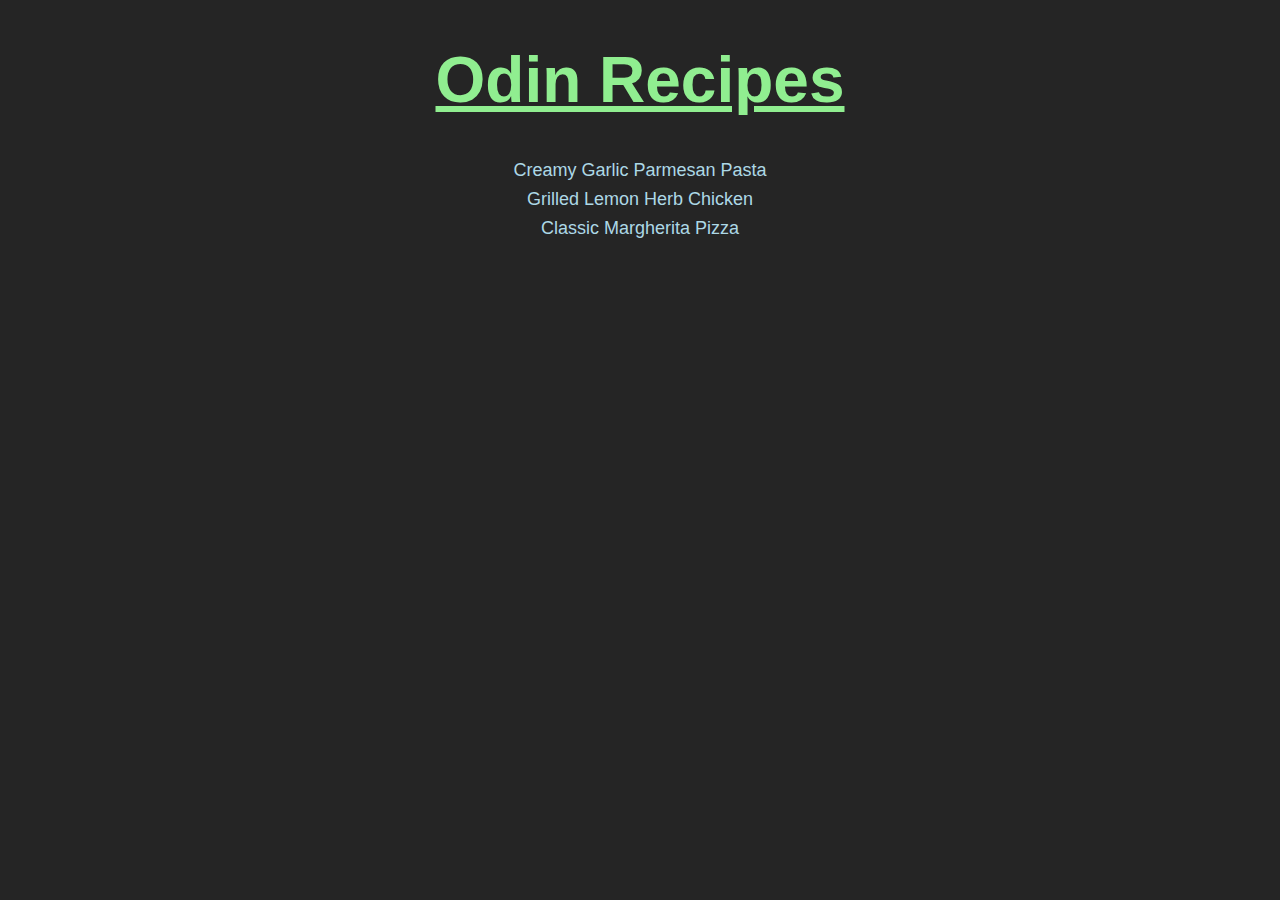
<file: index.html>
<!DOCTYPE html>
<html>
    <head>
        <meta http-equiv="Content-Type" content="text/html;charset=UTF-8">
        <title>Odin Recipes</title>

        <link rel="stylesheet" href="style.css">
    </head>

    <body>
        <div class="homepage-content">
            <h1>Odin Recipes</h1>
            <ul>
                <li><a href="recipes/parmesan_pasta.html">Creamy Garlic Parmesan Pasta</a></li>
                <li><a href="recipes/herb_chicken.html">Grilled Lemon Herb Chicken</a></li>
                <li><a href="recipes/margherita_pizza.html">Classic Margherita Pizza</a></li>
            </ul>
        </div>
    </body>
</html>
</file>
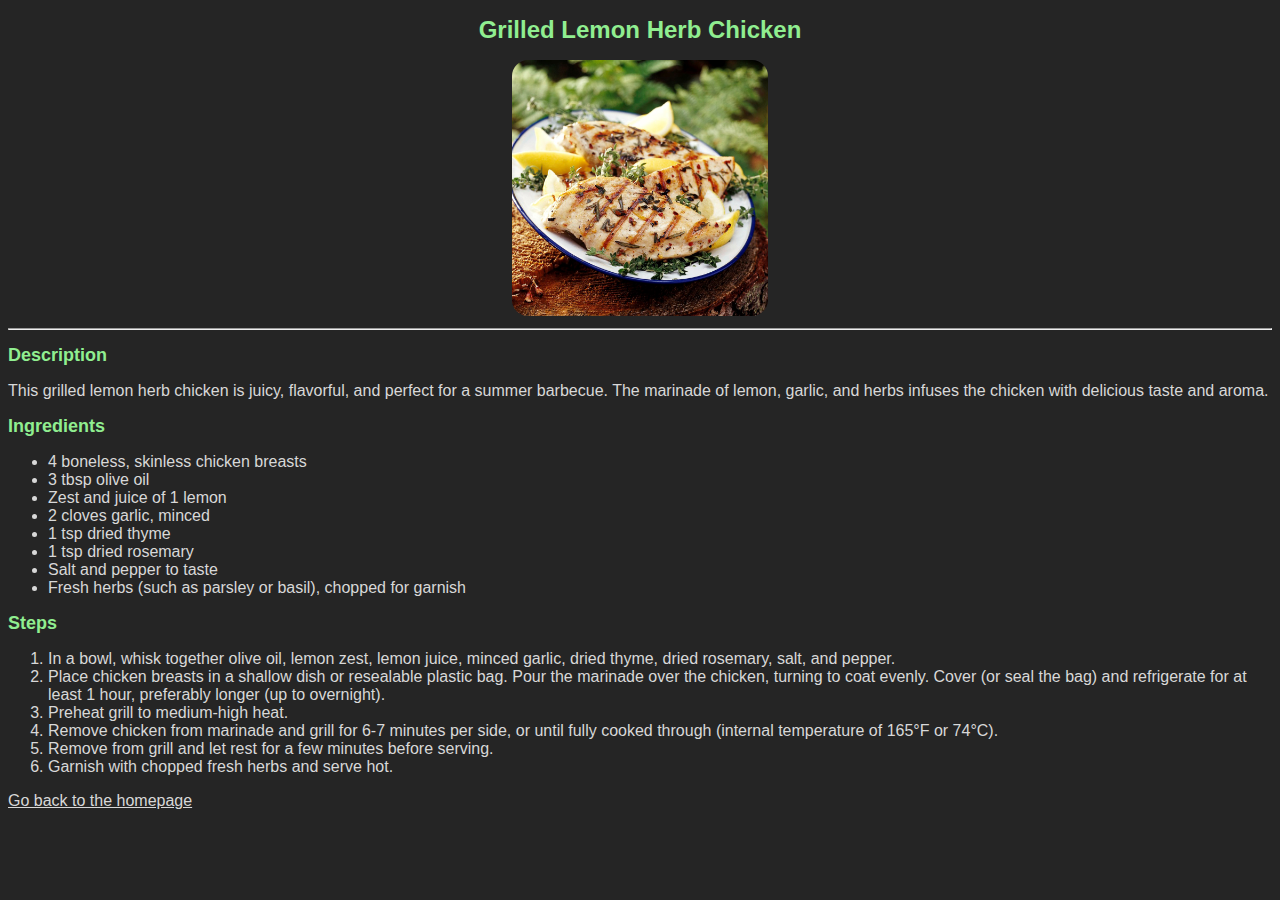
<file: recipes/herb_chicken.html>
<!DOCTYPE html>
<html>
    <head>
        <meta http-equiv="Content-Type" content="text/html;charset=UTF-8">
        <title>Grilled Lemon Herb Chicken</title>

        <link rel="stylesheet" href="../style.css">
    </head>

    <body>
        <div class="recipe-top">
            <h1 class="recipe-title">Grilled Lemon Herb Chicken</h1>
            <img src="../img/herb_chicken.jpg" alt="Parmensan Pasta" class="recipe-img">
        </div>

        <hr>

        <h2 class="recipe-subtitle">Description</h2>
        <p>This grilled lemon herb chicken is juicy, flavorful, and perfect for a summer barbecue. The marinade of lemon, garlic, and herbs infuses the chicken with delicious taste and aroma.</p>

        <h2 class="recipe-subtitle">Ingredients</h2>
        <ul>
            <li>4 boneless, skinless chicken breasts</li>
            <li>3 tbsp olive oil</li>
            <li>Zest and juice of 1 lemon</li>
            <li>2 cloves garlic, minced</li>
            <li>1 tsp dried thyme</li>
            <li>1 tsp dried rosemary</li>
            <li>Salt and pepper to taste</li>
            <li>Fresh herbs (such as parsley or basil), chopped for garnish</li>
        </ul>

        <h2 class="recipe-subtitle">Steps</h2>
        <ol>
            <li>In a bowl, whisk together olive oil, lemon zest, lemon juice, minced garlic, dried thyme, dried rosemary, salt, and pepper.</li>
            <li>Place chicken breasts in a shallow dish or resealable plastic bag. Pour the marinade over the chicken, turning to coat evenly. Cover (or seal the bag) and refrigerate for at least 1 hour, preferably longer (up to overnight).</li>
            <li>Preheat grill to medium-high heat.</li>
            <li>Remove chicken from marinade and grill for 6-7 minutes per side, or until fully cooked through (internal temperature of 165°F or 74°C).</li>
            <li>Remove from grill and let rest for a few minutes before serving.</li>
            <li>Garnish with chopped fresh herbs and serve hot.</li>
        </ol>

        <a href="../index.html">Go back to the homepage</a>
    </body>
</html>
</file>
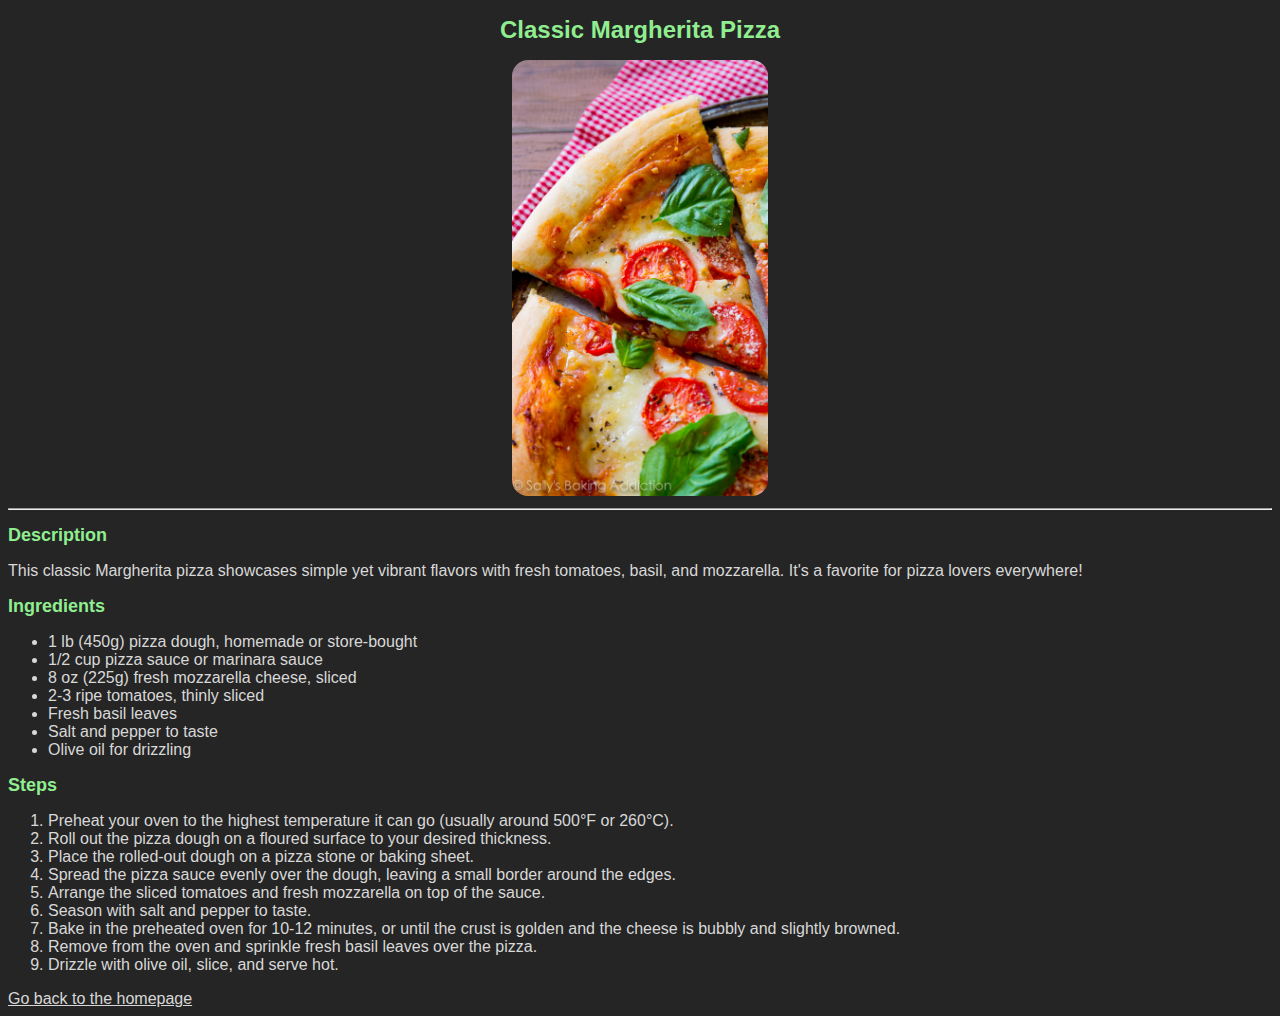
<file: recipes/margherita_pizza.html>
<!DOCTYPE html>
<html>
    <head>
        <meta http-equiv="Content-Type" content="text/html;charset=UTF-8">
        <title>Classic Margherita Pizza</title>

        <link rel="stylesheet" href="../style.css">
    </head>

    <body>
        <div class="recipe-top">
            <h1 class="recipe-title">Classic Margherita Pizza</h1>
            <img src="../img/margherita_pizza.jpg" alt="Parmensan Pasta" class="recipe-img">
        </div>

        <hr>

        <h2 class="recipe-subtitle">Description</h2>
        <p>This classic Margherita pizza showcases simple yet vibrant flavors with fresh tomatoes, basil, and mozzarella. It's a favorite for pizza lovers everywhere!</p>

        <h2 class="recipe-subtitle">Ingredients</h2>
        <ul>
            <li>1 lb (450g) pizza dough, homemade or store-bought</li>
            <li>1/2 cup pizza sauce or marinara sauce</li>
            <li>8 oz (225g) fresh mozzarella cheese, sliced</li>
            <li>2-3 ripe tomatoes, thinly sliced</li>
            <li>Fresh basil leaves</li>
            <li>Salt and pepper to taste</li>
            <li>Olive oil for drizzling</li>
        </ul>

        <h2 class="recipe-subtitle">Steps</h2>
        <ol>
            <li>Preheat your oven to the highest temperature it can go (usually around 500°F or 260°C).</li>
            <li>Roll out the pizza dough on a floured surface to your desired thickness.</li>
            <li>Place the rolled-out dough on a pizza stone or baking sheet.</li>
            <li>Spread the pizza sauce evenly over the dough, leaving a small border around the edges.</li>
            <li>Arrange the sliced tomatoes and fresh mozzarella on top of the sauce.</li>
            <li>Season with salt and pepper to taste.</li>
            <li>Bake in the preheated oven for 10-12 minutes, or until the crust is golden and the cheese is bubbly and slightly browned.</li>
            <li>Remove from the oven and sprinkle fresh basil leaves over the pizza.</li>
            <li>Drizzle with olive oil, slice, and serve hot.</li>
        </ol>
        
        <a href="../index.html">Go back to the homepage</a>
    </body>
</html>
</file>
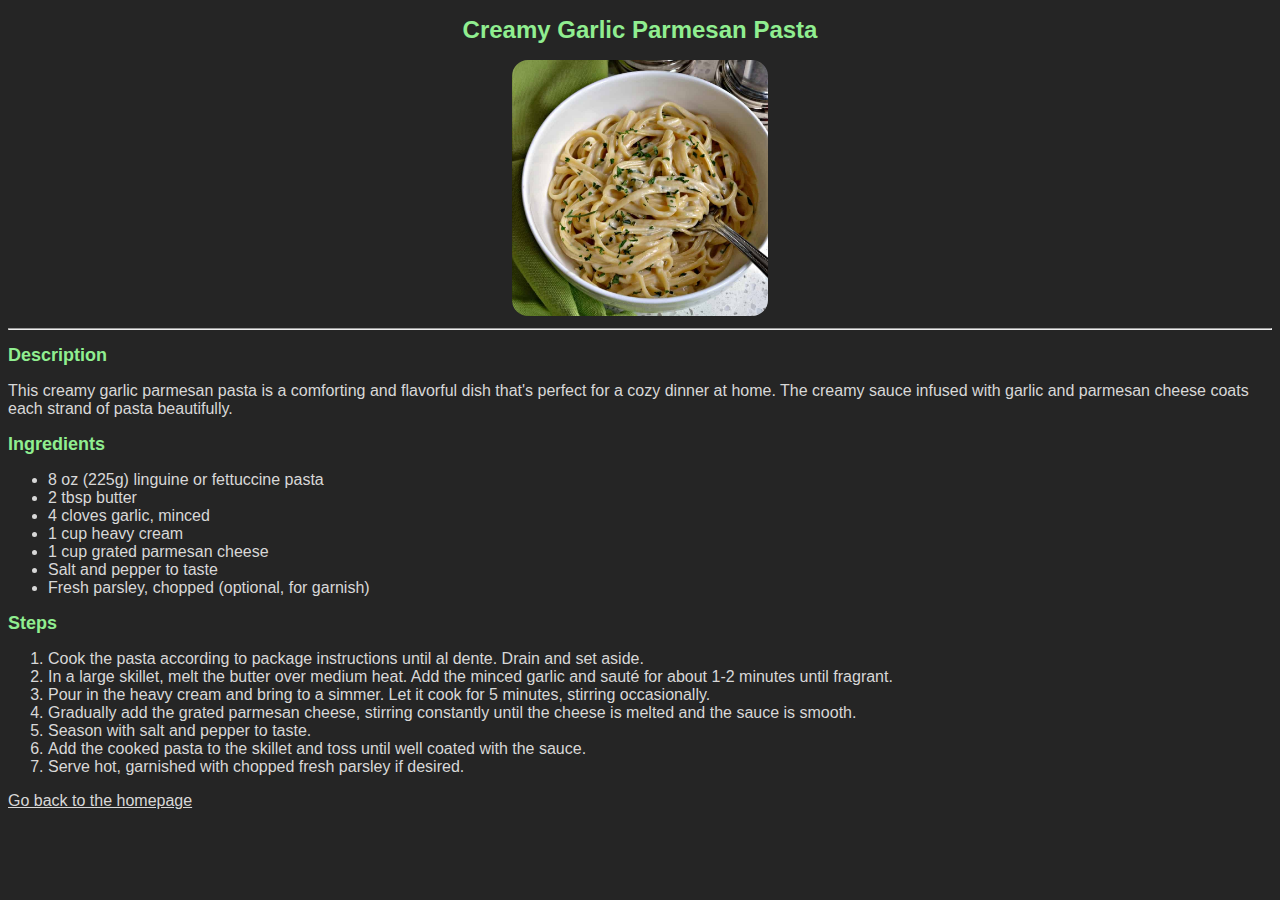
<file: recipes/parmesan_pasta.html>
<!DOCTYPE html>
<html>
    <head>
        <meta http-equiv="Content-Type" content="text/html;charset=UTF-8">
        <title>Creamy Garlic Parmesan Pasta</title>

        <link rel="stylesheet" href="../style.css">
    </head>

    <body>
        <div class="recipe-top">
            <h1 class="recipe-title">Creamy Garlic Parmesan Pasta</h1>
            <img src="../img/parmesan-pasta.jpg" alt="Parmensan Pasta" class="recipe-img">
        </div>

        <hr>

        <h2 class="recipe-subtitle">Description</h2>
        <p>This creamy garlic parmesan pasta is a comforting and flavorful dish that's perfect for a cozy dinner at home. The creamy sauce infused with garlic and parmesan cheese coats each strand of pasta beautifully.</p>

        <h2 class="recipe-subtitle">Ingredients</h2>
        <ul>
            <li>8 oz (225g) linguine or fettuccine pasta</li>
            <li>2 tbsp butter</li>
            <li>4 cloves garlic, minced</li>
            <li>1 cup heavy cream</li>
            <li>1 cup grated parmesan cheese</li>
            <li>Salt and pepper to taste</li>
            <li>Fresh parsley, chopped (optional, for garnish)</li>
        </ul>

        <h2 class="recipe-subtitle">Steps</h2>
        <ol>
            <li>Cook the pasta according to package instructions until al dente. Drain and set aside.</li>
            <li>In a large skillet, melt the butter over medium heat. Add the minced garlic and sauté for about 1-2 minutes until fragrant.</li>
            <li>Pour in the heavy cream and bring to a simmer. Let it cook for 5 minutes, stirring occasionally.</li>
            <li>Gradually add the grated parmesan cheese, stirring constantly until the cheese is melted and the sauce is smooth.</li>
            <li>Season with salt and pepper to taste.</li>
            <li>Add the cooked pasta to the skillet and toss until well coated with the sauce.</li>
            <li>Serve hot, garnished with chopped fresh parsley if desired.</li>
        </ol>

        <a href="../index.html">Go back to the homepage</a>
    </body>
</html>
</file>
<file: style.css>
body {
    background-color: rgb(37, 37, 37);
    color: rgb(216, 216, 216);
    
    font-family: Arial, Helvetica, sans-serif;
}

a,
a:visited {
    color: rgb(216, 216, 216);
}


.homepage-content {
    text-align: center;
}

.recipe-top {
    text-align: center;
}

.homepage-content h1,
.recipe-title {
    font-size: 24px;
    color: lightgreen;
}

.recipe-img {
    width: 256px;
    border-radius: 16px;
}

.recipe-subtitle {
    font-size: 18px;
    color: lightgreen;
}

.homepage-content h1 {
    font-size: 64px;
    text-decoration: underline;   
}

.homepage-content a {
    font-size: 18px;
    color: lightblue;

    text-decoration: none;
}

.homepage-content a:hover {
    text-decoration: underline;
}

.homepage-content ul {
    padding: 0;
}

.homepage-content li {
    list-style-type: none;
    font-size: 16px;

    margin-bottom: 8px;
}
</file>
